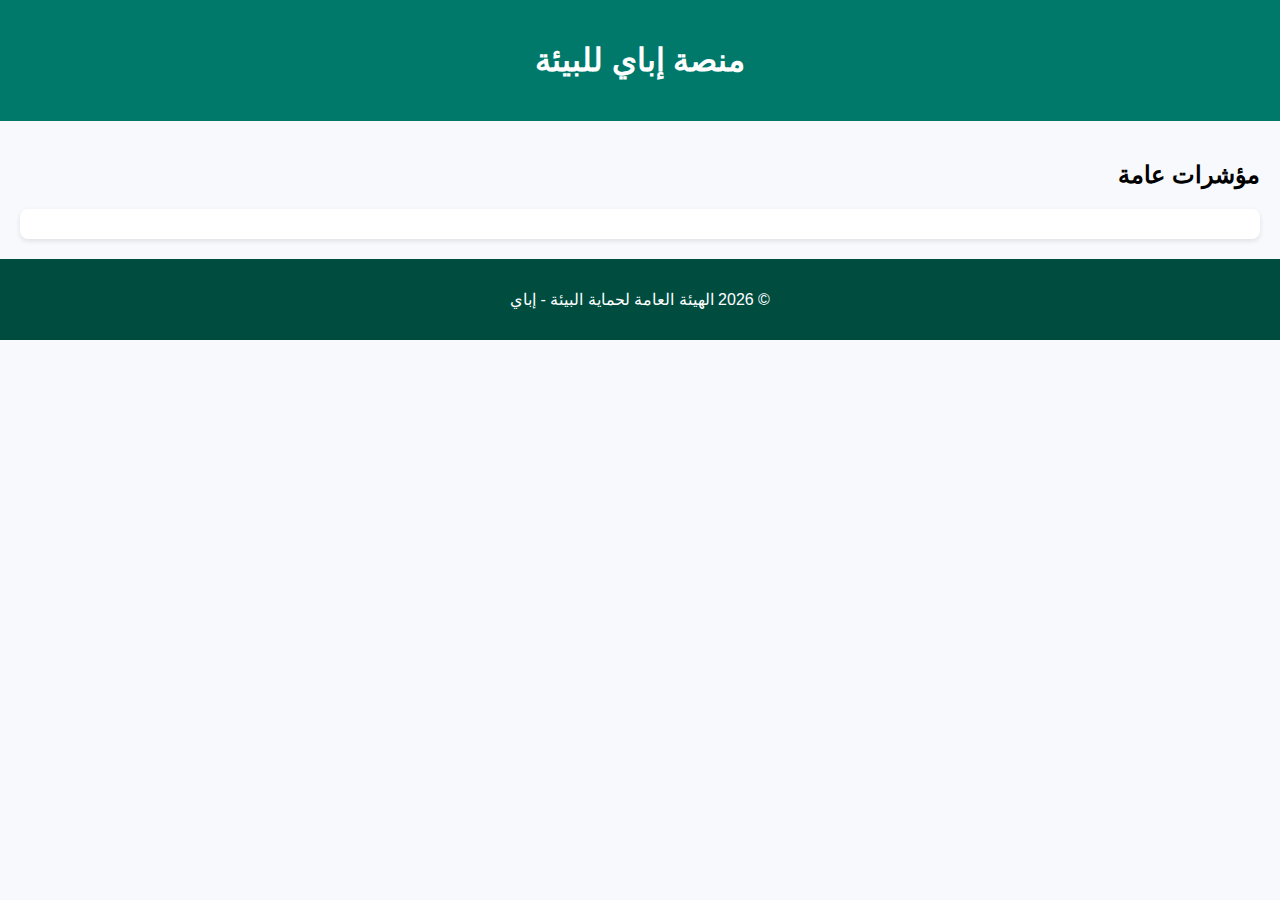
<file: indicators.html>
<!DOCTYPE html>
<html lang="ar">
<head>
    <meta charset="UTF-8">
    <meta name="viewport" content="width=device-width, initial-scale=1.0">
    <title>المؤشرات البيئية - إباي</title>
    <link rel="stylesheet" href="assets/css/style.css">
</head>
<body>
    <header>
        <h1>المؤشرات البيئية في اليمن</h1>
    </header>

    <main>
        <section id="indicators-section">
            <h2>مؤشرات عامة</h2>
            <div id="indicators-container">
                <!-- درجة الحرارة، جودة الهواء، CO2، الرطوبة، الأمطار -->
            </div>
        </section>
    </main>

    <footer>
        <p>&copy; 2026 الهيئة العامة لحماية البيئة - إباي</p>
    </footer>

    <script src="assets/js/config.js"></script>
    <script src="assets/js/data.js"></script>
    <script src="assets/js/ui.js"></script>
</body>
</html>
</file>
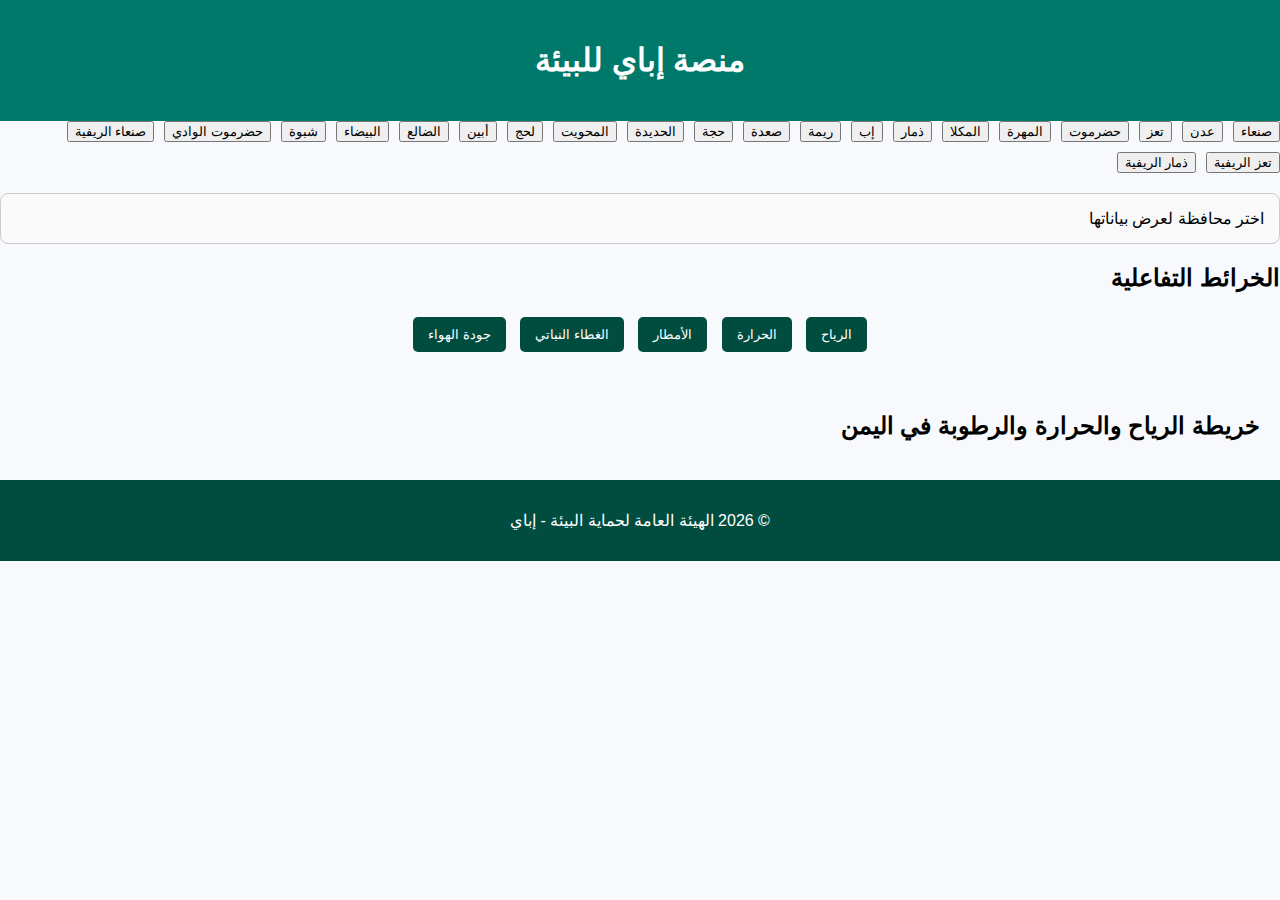
<file: maps.html>
<!DOCTYPE html>
<html lang="ar">
<head>
    <meta charset="UTF-8">
    <meta name="viewport" content="width=device-width, initial-scale=1.0">
    <title>الخرائط - إباي</title>
    <link rel="stylesheet" href="assets/css/style.css">
</head>
<body>
    <header>
        <h1>خرائط المؤشرات البيئية</h1>
    </header>

    <!-- أزرار المحافظات -->
    <div id="maps-buttons" style="display:flex; flex-wrap:wrap; gap:10px; margin-bottom:20px;">
        <button id="btn-صنعاء">صنعاء</button>
        <button id="btn-عدن">عدن</button>
        <button id="btn-تعز">تعز</button>
        <button id="btn-حضرموت">حضرموت</button>
        <button id="btn-المهرة">المهرة</button>
        <button id="btn-المكلا">المكلا</button>
        <button id="btn-ذمار">ذمار</button>
        <button id="btn-إب">إب</button>
        <button id="btn-ريمة">ريمة</button>
        <button id="btn-صعدة">صعدة</button>
        <button id="btn-حجة">حجة</button>
        <button id="btn-الحديدة">الحديدة</button>
        <button id="btn-المحويت">المحويت</button>
        <button id="btn-لحج">لحج</button>
        <button id="btn-أبين">أبين</button>
        <button id="btn-الضالع">الضالع</button>
        <button id="btn-البيضاء">البيضاء</button>
        <button id="btn-شبوة">شبوة</button>
        <button id="btn-حضرموت_الوادي">حضرموت الوادي</button>
        <button id="btn-صنعاء_الريفية">صنعاء الريفية</button>
        <button id="btn-تعز_الريفية">تعز الريفية</button>
        <button id="btn-ذمار_الريفية">ذمار الريفية</button>
    </div>

    <!-- حاوية عرض بيانات المحافظة -->
    <div id="governorate-info" style="border:1px solid #ccc; padding:15px; margin-top:10px; border-radius:8px; background:#f9f9f9;">
        اختر محافظة لعرض بياناتها
    </div>

    <!-- تبويبات الخرائط -->
    <section id="maps-section-overview">
        <h2>الخرائط التفاعلية</h2>
        <div class="tabs">
            <button class="tab-btn" data-map="wind">الرياح</button>
            <button class="tab-btn" data-map="temperature">الحرارة</button>
            <button class="tab-btn" data-map="rain">الأمطار</button>
            <button class="tab-btn" data-map="vegetation">الغطاء النباتي</button>
            <button class="tab-btn" data-map="air">جودة الهواء</button>
        </div>
        <div id="map-container-overview"></div>
    </section>

    <!-- تفاصيل الخرائط -->
    <main>
        <section id="maps-section-detail">
            <h2>خريطة الرياح والحرارة والرطوبة في اليمن</h2>
            <div id="map-container-detail">
                <!-- الخريطة التفاعلية -->
            </div>
        </section>
    </main>

    <footer>
        <p>&copy; 2026 الهيئة العامة لحماية البيئة - إباي</p>
    </footer>

    <script src="assets/js/config.js"></script>
    <script src="assets/js/data.js"></script>
    <script src="assets/js/map.js"></script>
    <script src="assets/js/ui.js"></script>
</body>
</html>
</file>
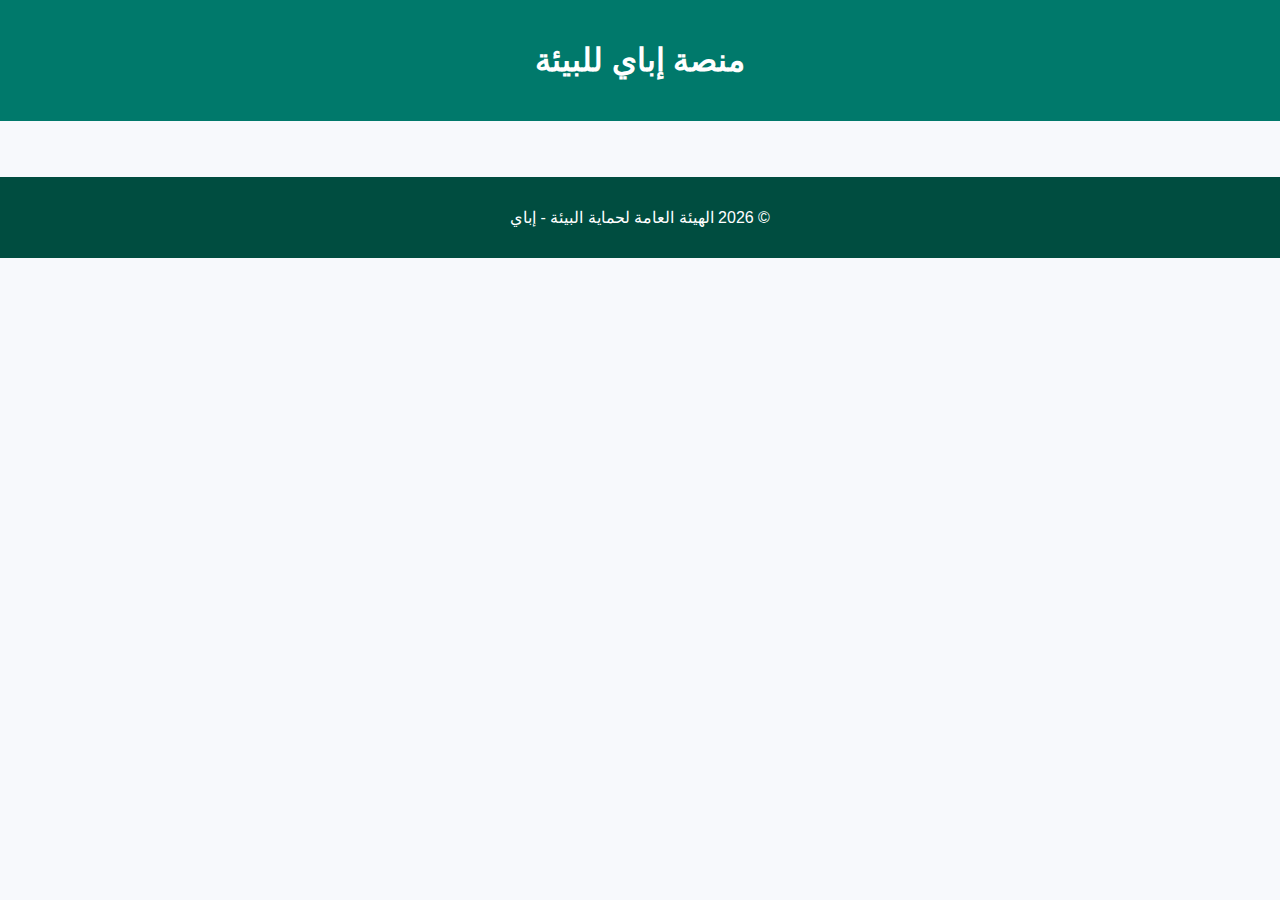
<file: news.html>
<!DOCTYPE html>
<html lang="ar">
<head>
    <meta charset="UTF-8">
    <meta name="viewport" content="width=device-width, initial-scale=1.0">
    <title>الأخبار - إباي</title>
    <link rel="stylesheet" href="assets/css/style.css">
</head>
<body>
    <header>
        <h1>آخر الأخبار البيئية في اليمن</h1>
    </header>

    <main>
        <section id="news-section">
            <ul id="news-list">
                <!-- سيتم جلب الأخبار تلقائيًا -->
            </ul>
        </section>
    </main>

    <footer>
        <p>&copy; 2026 الهيئة العامة لحماية البيئة - إباي</p>
    </footer>

    <script src="assets/js/config.js"></script>
    <script src="assets/js/data.js"></script>
    <script src="assets/js/ui.js"></script>
</body>
</html>
</file>
<file: assets/css/style.css>
body {
    font-family: Arial, sans-serif;
    background-color: #f7f9fc;
    margin: 0;
    padding: 0;
}

header {
    background-color: #00796b;
    color: white;
    padding: 20px;
    text-align: center;
}

nav ul {
    display: flex;
    justify-content: center;
    list-style: none;
    padding: 0;
    background-color: #004d40;
    margin: 0;
}

nav ul li {
    margin: 0 15px;
}

nav ul li a {
    color: white;
    text-decoration: none;
    font-weight: bold;
}

main {
    padding: 20px;
}

footer {
    text-align: center;
    padding: 15px;
    background-color: #004d40;
    color: white;
}

#governorate-data, #overview, #indicators-container, #map-container {
    margin-top: 15px;
    padding: 15px;
    background-color: white;
    border-radius: 8px;
    box-shadow: 0 2px 5px rgba(0,0,0,0.1);
}
.tab-btn {
    background-color: #004d40;
    color: white;
    border: none;
    padding: 10px 15px;
    margin: 5px;
    cursor: pointer;
    border-radius: 5px;
}

.tab-btn:hover {
    background-color: #00796b;
}

.tabs {
    text-align: center;
    margin-bottom: 15px;
}
</file>
